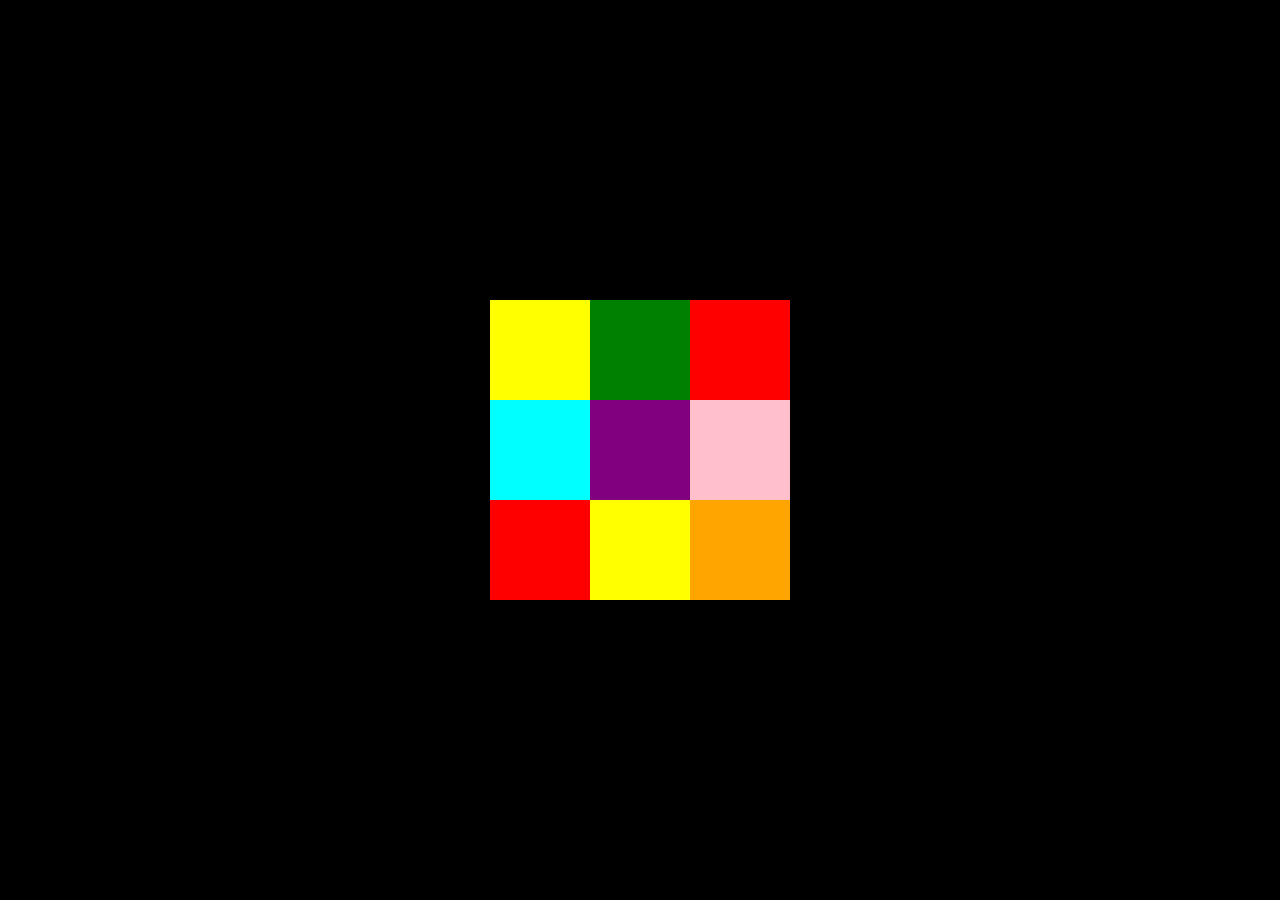
<file: homework.html>
<!-- <!DOCTYPE html>
<html lang="en">
<head>
    <meta charset="UTF-8">
    <meta name="viewport" content="width=device-width, initial-scale=1.0">
    <title>Colorful Layout</title>
    <link rel="stylesheet" href="homework.css">
</head>
<body>
    <div class="container">
        <div class="box red"></div>
        <div class="box green"></div>
        <div class="box yellow"></div>
        <div class="box pink"></div>
        <div class="box purple"></div>
        <div class="box orange"></div>
        <div class="box lightgreen"></div>
        <div class="box lightpink"></div>
        <div class="box violet"></div>
    </div>
</body>
</html> -->
<!DOCTYPE html>
<html lang="en">
<head>
    <meta charset="UTF-8">
    <meta name="viewport" content="width=device-width, initial-scale=1.0">
    <title>Color Grid</title>
    <style>
        body {
            display: flex;
            justify-content: center;
            align-items: center;
            height: 100vh;
            background-color: black;
            margin: 0;
        }
        .container {
            display: grid;
            grid-template-columns: repeat(3, 100px);
            grid-template-rows: repeat(3, 100px);
        }
        .box {
            width: 100px;
            height: 100px;
        }
        .yellow { background-color: yellow; }
        .cyan { background-color: cyan; }
        .green { background-color: green; }
        .red { background-color: red; }
        .purple { background-color: purple; }
        .pink { background-color: pink; }
        .blue { background-color: blue; }
        .orange { background-color: orange; }
    </style>
</head>
<body>
    <div class="container">
        <div class="box yellow"></div>
        <div class="box green"></div>
        <div class="box red"></div>
        <div class="box cyan"></div>
        <div class="box purple"></div>
        <div class="box pink"></div>
        <div class="box red"></div>
        <div class="box yellow"></div>
        <div class="box orange"></div>
    </div>
</body>
</html>
</file>
<file: homework.css>
body, html {
  margin: 0;
  padding: 0;
  width: 100%;
  height: 95%;
}

.container {
  display: grid;
  grid-template-columns: repeat(3, 1fr);
  grid-template-rows: repeat(3, 1fr);
  height: 100vh;
}

.box {
  border: 1px solid white;
  
}

.red {
  background-color: red;
}

.green {
  background-color: green;
}

.yellow {
  background-color: yellow;
}

.pink {
  background-color: pink;
}

.purple {
  background-color: purple;
}

.orange {
  background-color: orange;
}

.lightgreen {
  background-color: lightgreen;
}

.lightpink {
  background-color: lightpink;
}

.violet {
  background-color: violet;
}
</file>
